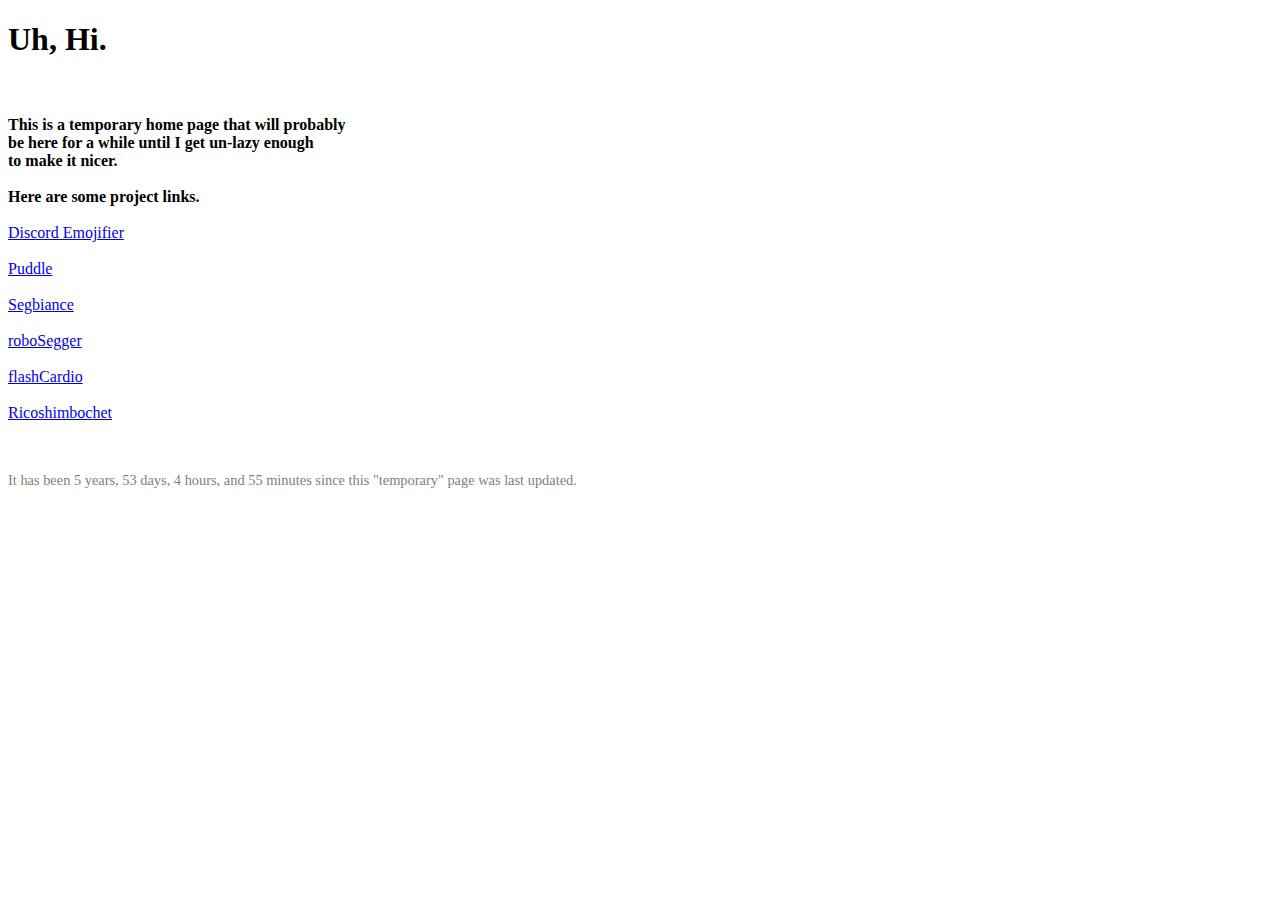
<file: index.html>
<!DOCTYPE html>
<html lang="en">
<head>
    <meta charset="UTF-8">
    <meta name="viewport" content="width=device-width, initial-scale=1.0">
    <title>Seglectic</title>
</head>

<h1>Uh, Hi.</h1>
<br>
<br>
<b>
This is a temporary home page that will probably<br>
be here for a while until I get un-lazy enough<br>
to make it nicer.<br>
<br>
Here are some project links.
<br>
<br>
</b>





<!-- Lol -->

<a href="/Emojifier">Discord Emojifier</a>
<br>
<br>
<a href="https://seglectic.github.io/puddle/">Puddle</a>
<br>
<br>
<a href="https://seglectic.github.io/Segbiance/">Segbiance</a>
<br>
<br>
<a href="https://seglectic.github.io/roboSegger/">roboSegger</a>
<br>
<br>
<a href="https://seglectic.github.io/flashCardio/">flashCardio</a>
<br>
<br>
<a href="https://seglectic.github.io/Ricoshimbochet/">Ricoshimbochet</a>

<div id="footer" style="margin-top: 50px; font-size: 0.9em; color: gray;">
  It has been <span id="time-elapsed"></span> since this "temporary" page was last updated.
</div>

    <script>
        const calculateTimeElapsed = () => {
            const lastUpdate = new Date('2021-06-02T11:40:00');
            const now = new Date();
            const diff = now - lastUpdate;
            
            const years = Math.floor(diff / (1000 * 60 * 60 * 24 * 365.25));
            const days = Math.floor((diff % (1000 * 60 * 60 * 24 * 365.25)) / (1000 * 60 * 60 * 24));
            const hours = Math.floor((diff % (1000 * 60 * 60 * 24)) / (1000 * 60 * 60));
            const minutes = Math.floor((diff % (1000 * 60 * 60)) / (1000 * 60));

            return `${years} years, ${days} days, ${hours} hours, and ${minutes} minutes`;
        };

        document.getElementById('time-elapsed').innerText = calculateTimeElapsed();
    </script>

</body>
</html>
</file>
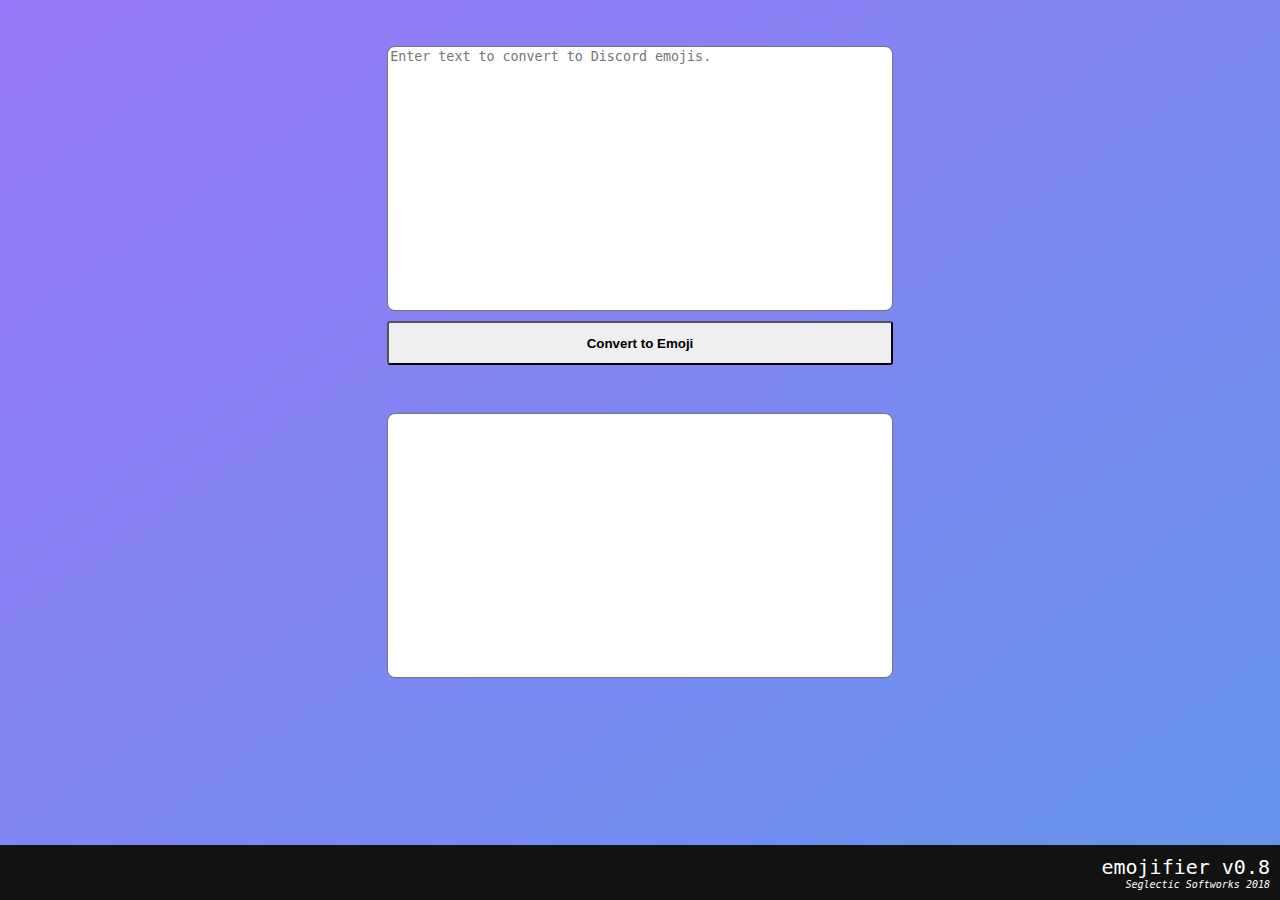
<file: emojifier/index.html>
<head>
	<title> Discord Emojifier by Segger</title>

</head>


<body>
<textarea id='translateInput' placeholder="Enter text to convert to Discord emojis."></textarea><br>
<div id=buttontainer>
	<button id=tobin onclick="convert('binary')"><b>Convert to Emoji</b></button>
</div>
<textarea id='output'> </textarea>

<div id='bicipher'> emojifier v0.8
	<div id=segFooter><i>Seglectic Softworks 2018</i></div>
</div>


<script>

	function convert(mode) {
		var output = document.getElementById("output");
		var input = document.getElementById("translateInput").value;
		output.innerHTML = "";

		switch(mode){
			case 'binary':output.innerHTML = ABC.toEmoji(input.toLowerCase()); output.select(); break;
		};
	};


	var ABC = {
	  //Does emoji conversion
	  toEmoji: function(str, spaceSeparatedOctets) {
	    return str.replace(/[\s\S]/g, function(str) {
			if(str==' '){return "  "};
	    	return ":regional_indicator_"+str+": " ;
	    })
	  },
	};

</script>

<style type="text/css">
	
body{
	/*background:rgb(50,50,100);*/
	background-image: linear-gradient(to bottom right,#9878f8,CornFlowerBlue);
	font-family:monospace, courier;
	color:white;
}

#tobin{
	margin-left:30%;
	position: relative;

}

#totext{
	margin-right:20%;
	position: absolute;
}

button{
	margin:10px;
	border-radius: 3px;
	width: 40%;
	height: 5%;
}

textarea{
	margin-top: 3%;
	margin-left:30%;
	font-family: monospace;
	resize: none;
	width:40%;
	height:30%;
	border-radius: 8px;
}

#bicipher{
	text-align: right;
	font-size: 20px;
	right:0;
	bottom:0;
	position: fixed;
	padding: 10px;
	width:100%;
	background-color: #121212;
}

#segFooter{
	font-size: 10px;
	text-align: right;
}

#segFooter{
	font-size: 10px;
	text-align: right;

}



</style>

</body>
</file>
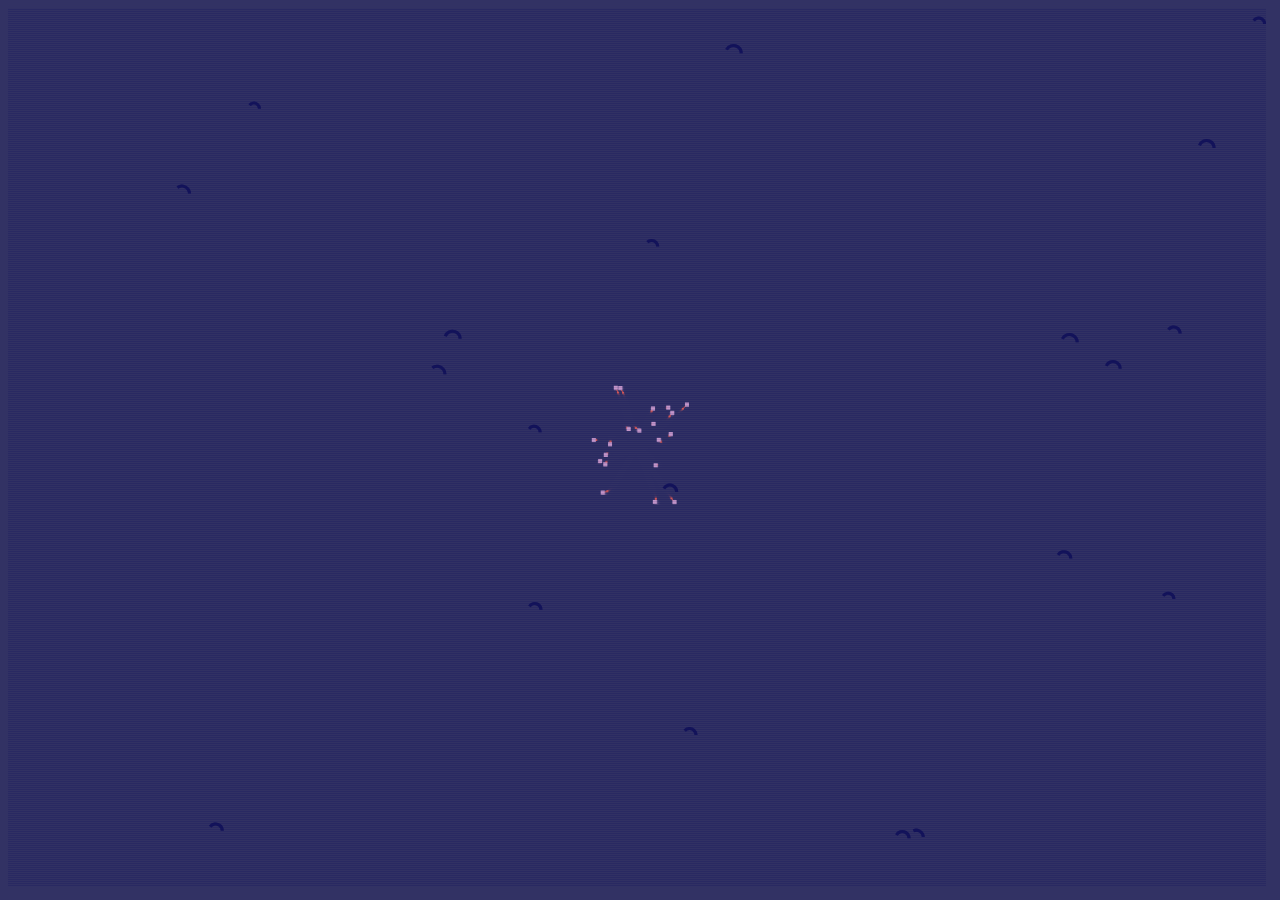
<file: puddle/index.html>
<!DOCTYPE html>
<head>
	<link rel="stylesheet" type="text/css" href="style.css"> 
</head>
<body>



	<script type="text/javascript" src="perlin.js"></script>
	<script type="text/javascript" src="script.js"></script>

</body>
</file>
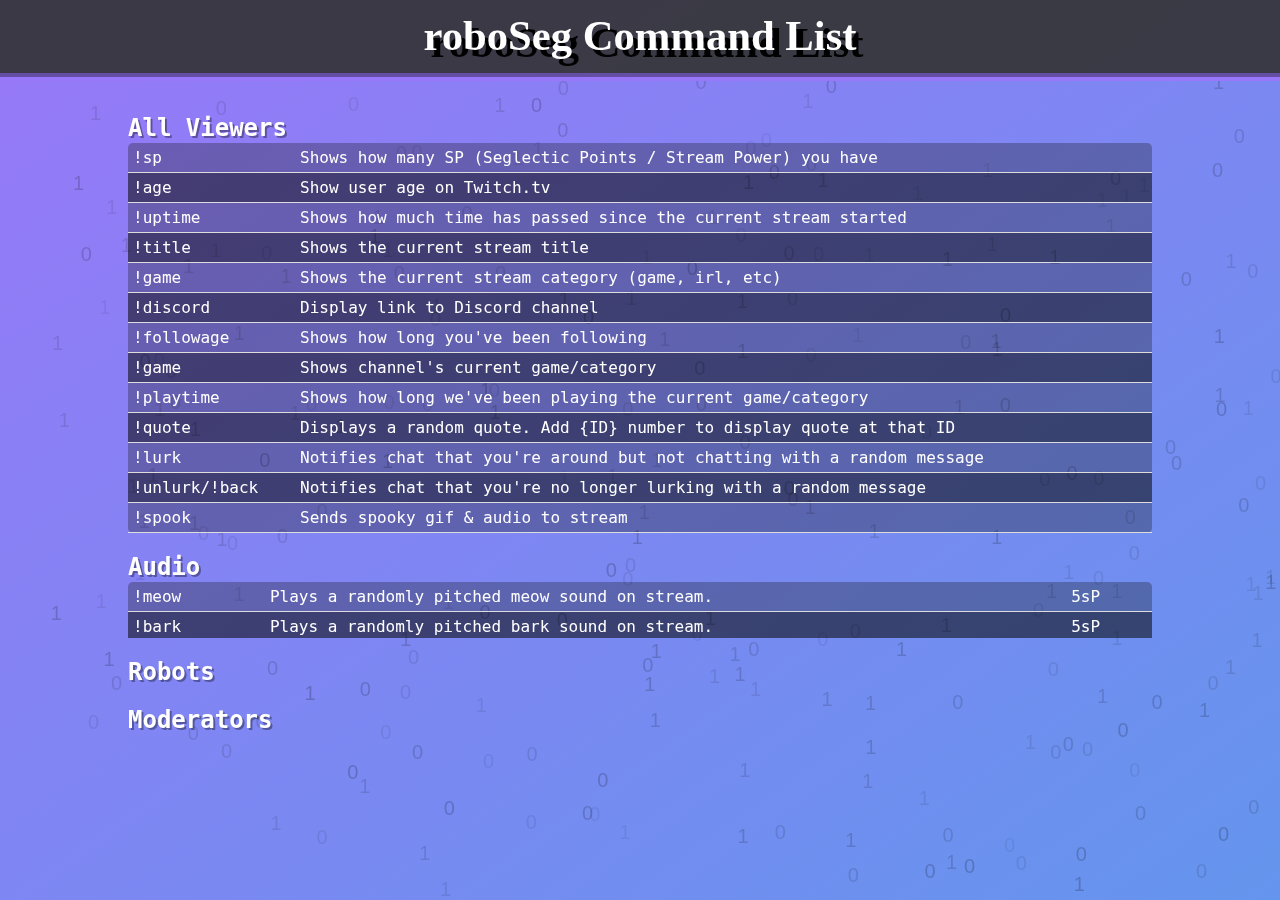
<file: roboSegger/index.html>
<!DOCTYPE html>
<html>

<!-- 
									roboSeg Command List display
									page, doubles as a mini game?	
										
										-Seglectic Softworks 2019
 -->


 <!---------------------------------------------------------------------------------------------------------

											 HTML
											 
---------------------------------------------------------------------------------------------------------->

	<head>
		<link rel="stylesheet" type="text/css" href="style.css">
		
		<!-- Import Jquery -->
		<script src="/lib/jquery-3.4.1.min.js"></script>
		
		<title>roboSeg Commands</title>	
	</head>


	<!-- Run roboCommand processor script to append data to divs -->
	<script type="text/javascript" src="roboCommands.js"></script>


	<!-- Responsive meta tag -->
	<meta name="viewport" content="width=device-width, initial-scale=1.0">

	<body>
		<header>roboSeg Command List</header>

		<!-- Load active background -->
		<script type="text/javascript" src="perlin.js"></script>
		<script type="text/javascript" src="liveBG.js"></script>


		<!-- Main div to hold divs of command tables  -->
		<div id=tableContainer></div>



		<!--    Render roboSeg in bottom-right corner
			with speechbubble from stylesheet to
			display random quote on each page load. 
		-->
		<div id=roboQuote class="speech-bubble-ds" style="display:none">
			<!-- Pull random roboSeg quote from roboCommands.js -->
			<script type="text/javascript"> roboRandom(); </script>
			<!-- Draw speech bubble arrow to roboSeg -->
			<div class="speech-bubble-ds-arrow"></div>
		</div>

		<!-- Draw roboSeg's roboFace -->
		<div id=roboIcon style="display:none">
			<img onclick="infoFadeOut()" src="roboSegger.png">
		</div>

	</body>

	 <!---------------------------------------------------------------------------------------------------------
	
											 Script
											 
	---------------------------------------------------------------------------------------------------------->

	<!-- Insert table data script -->
	<script>

		const tableContainer = document.getElementById("tableContainer")

		//Loop over sets of command tables in roboCommands
		for (const tableType in commandData) {
			if (!commandData.hasOwnProperty(tableType)) {break;}

			//Create table div elements to fill with data
			//	setting display:none for jQuery appear anims
			let tableDiv = document.createElement("div");
			tableDiv.style = "display:none"
			tableDiv.id = tableType;

			//Create header above div (First array element)
			//setting display:none for jQuery appear anims
			let divHeader = document.createElement("H2")
			divHeader.style = "display:none"
			//Create text node (header text); remove first array element and place its contents into node
			let divHeaderText = document.createTextNode(commandData[tableType].shift());
			divHeader.appendChild(divHeaderText);

			//Place header on page
			tableContainer.appendChild(divHeader);
			//Place table in div
			tableDiv.appendChild(makeTable(commandData[tableType]));
			//Append div to page
			tableContainer.appendChild(tableDiv);
		}






			//
			// 			jQuery animations
			// 
		const infoFadeIn = function(){
			$("header").slideDown("slow");		
			$("H2").fadeIn()        //Fade in table headers
			var tableDelay = 200;   //Animate in table contents
			for (const tableType in commandData) {
				$("#"+tableType).delay(tableDelay).slideDown(300);
				tableDelay+=400
			}
			//Pop up roboSeg after other elements
			$("#roboIcon").delay(tableDelay).slideDown(2000)
			//Fade in roboQuote Div
			$("#roboQuote").delay(tableDelay+2000).fadeIn(1000);
		}

		const infoFadeOut = function(){
			//Fade out roboQuote Div
			$("#roboQuote").fadeOut('fast');
			//Slide roboSeg out of view
			$("#roboIcon").slideUp(500)
			var tableDelay = 200;
			for (const tableType in commandData) {
				$("#"+tableType).delay(tableDelay).slideUp(200);
				tableDelay+=400
			}
			$("H2").delay(tableDelay-500).fadeOut() 
		}
		
		infoFadeIn();

	</script>
</html>
</file>
<file: puddle/style.css>
body{
	background:rgb(50,50,100);
	font-family:monospace, courier;
	color:white;
}
</file>
<file: roboSegger/style.css>
/************************** Main Page Styling ******************************/


/* Allows canvas to take 100% screen height */
html{	
	height: 100%;
}

header{
	font-size: 32pt;
	font-family: "Verdana";
	font-weight: bold;
	background-color: rgba(50,50,50,0.9);
	width:100%;
	text-align: center;
	padding-top:8pt;
	padding-bottom:10pt;
	text-shadow:7px 7px #000000;
	/* Draw groove border under header */
	border-bottom: 3px #9878f8;  
	border-bottom-style: groove;
	border-width: 8px;
	display: none;
}

body{
	font-family:monospace, courier;
	color:white;
	/* Gradient BG */
	background-image: linear-gradient(to bottom right,#9878f8,CornFlowerBlue);
	background-repeat: no-repeat;
	background-attachment: fixed;
	margin: 0;
	width:100%;
	min-height: 100%;
}




/************************** Small Element Styles ******************************/


/******* Table Setup *******/
table{
	width:100%;
	border-collapse: collapse;
	border-radius: 5px;
	background-color:  rgba(20, 20, 20, 0.3);
}

/* Table rows and interior cells */
td {
	text-align: middle;
	padding: 5px;
	border-bottom: 1px solid #dddddd;
}

tr:nth-child(even) {
	background-color: #00000059;
}

/******* Segment headers *******/
h2 {
	text-shadow:2px 2px #00000059;
	margin-bottom: 1px;
}


/******* Div Styles *******/

#liveBG{
	position: fixed;
	z-index: -1;
}

#roboIcon{
	position:fixed;
	bottom:-4px;
	right:0;
}

#roboQuote{
	position:fixed;
	bottom:60px;
	right:50px;
	margin-bottom:0px;
	font-size: 12px;
}

#tableContainer{
	padding-top: 1%;
	margin: auto;
	width:80%;
	padding-bottom:80px;
}

#subtitle{
	margin: auto;
	width:50%;	
}


/************************** Speech bubble for roboSeg ******************************/

.speech-bubble-ds {
    background: #313131d3;
    border: 1px solid #a7a7a7;
    -webkit-border-radius: 4px;
            border-radius: 4px;
    -webkit-box-shadow: 4px 4px 0 rgba(0, 0, 0, 0.2);
            box-shadow: 4px 4px 0 rgba(0, 0, 0, 0.2);
    font-size: 1.2rem;
    line-height: 1.3;
    margin: 0 auto 40px;
    max-width: 400px;
    padding: 6px;
    position: relative;
}

.speech-bubble-ds p {
    margin-bottom: 10px;
}
.speech-bubble-ds p:last-of-type {
    margin-bottom: 0;
}

.speech-bubble-ds-arrow {
    border-left: 21px solid transparent;
    border-top: 20px solid rgba(0, 0, 0, 0.2);
    bottom: -25px;
    position: absolute;
    right: 2px; 				/*  How far over arrow is  */
}
.speech-bubble-ds-arrow::before {
    border-left: 23px solid transparent;
    border-top: 23px solid #a7a7a7;
    bottom: 2px;
    content: "";
    position: absolute;
    right: 5px;
}
.speech-bubble-ds-arrow::after {
    border-left: 21px solid transparent;
    border-top: 21px solid #313131d3;
    bottom: 4px;
    content: "";
    position: absolute;
    right: 6px;
}
</file>
